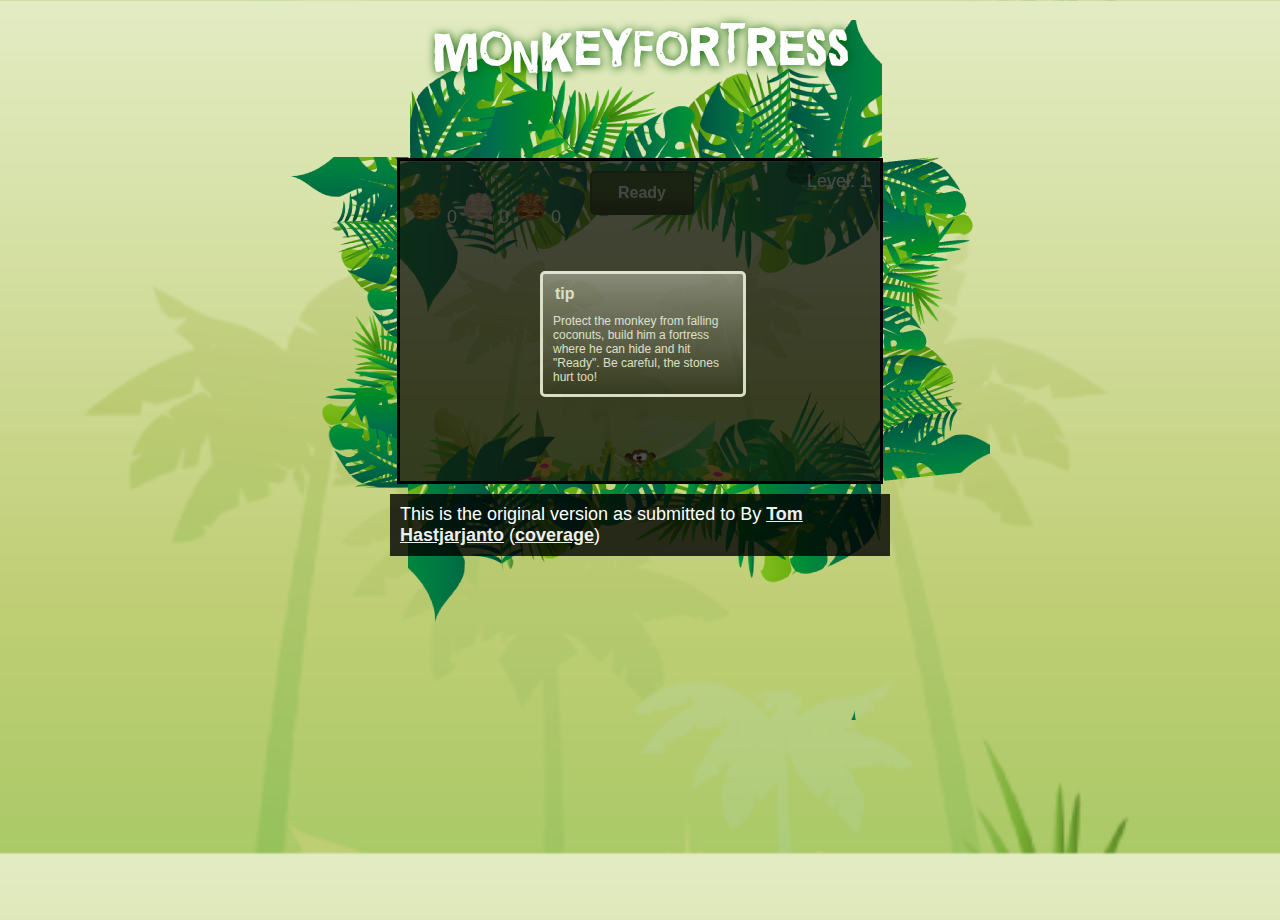
<file: index.html>
<!DOCTYPE html>
<html>
	<head>
		<meta http-equiv="Content-Type" content="text/html; charset=utf-8" />
    <title>MonkeyFortress by Tom Hastjarjanto for the Google HTML5 Gamejam</title>
    <script src="box2d.js"></script>
    <script src='game/monkeyvscoconut.js'></script>
    <script type="text/javascript">
		  var _kmq = _kmq || [];
		  function _kms(u){
		    setTimeout(function(){
		      var s = document.createElement('script'); var f = document.getElementsByTagName('script')[0]; s.type = 'text/javascript'; s.async = true;
		      s.src = u; f.parentNode.insertBefore(s, f);
		    }, 1);
		  }
		  _kms('//i.kissmetrics.com/i.js');_kms('//doug1izaerwt3.cloudfront.net/db49350dcd84a6a4f85dc6bc4d4b515b9ffb1dca.1.js');
		</script>
		<link href="style/style.css" rel="stylesheet" type="text/css" />
  </head>
	<body>
	  <!-- credits to the guys who made the wallpaper at vectorjungle.com from which I derived art -->
		<img class="asset" id="coconutAsset" src="assets/coconut.png">
		<img class="asset" id="grassAsset" src="assets/grass.png">
		<img class="asset" id="monkeyAsset" src="assets/monkey.png">
		<img class="asset" id="brickAsset" src="assets/brick.png">
		<img class="asset" id="goldAsset" src="assets/gold.png">
		<img class="asset" id="silverAsset" src="assets/silver.png">
		<img class="asset" id="bronzeAsset" src="assets/bronze.png">
		<div id="container">
		    <h1 id="logo">MonkeyFortress</h1>

		    <div id="canvasContainer">
		        <canvas id="canvas" width='480' height='315' ></canvas>
		        <div id="overlay">
		            <span id="scoreLabel">Score: <span id="score"></span></span>
		            <span id="medalBar"><img src="assets/gold.png"> <span id="goldMedals"></span>
		            <img src="assets/silver.png"> <span id="silverMedals"></span> <img src="assets/bronze.png"> <span id="bronzeMedals"></span></span>
		             <span id="levelLabel">Level: <span id="level"></span></span>
		             <a id="readyButton">Ready</a>
		             <span id="debug">
		                <span id="physics"></span>
		                <span id="fps"></span>
		                <span id="objects"></span>
		             </span>
		        </div>
		        <div id="lose">

		        </div>
		          <div class="popover" id="losePopover">
		                <h1>You lose!</h1>
		                <p>Don't let the monkey get hit!<br/> Click to continue..</p>
		            </div>
		         <div id="win">

		        </div>
		        <div class="popover" id="winPopover">
		                <h1>Nice...next level!</h1>
		                <p><span style="display:none;" id="medal"></span>Click to continue..</p>
		        </div>
		        <div style="display:block;" id="tipPopover">
		            <div id="tip">
		                <h1>tip</h1>
		                <p>Protect the monkey from falling coconuts, build him a fortress where he can hide and hit "Ready". Be careful, the stones hurt too!</p>

		            </div>
		        </div>
		    </div>
				<p class="description">This is the original version as submitted to By <a href="http://intellicode.nl">Tom Hastjarjanto</a> (<a href="http://googlecode.blogspot.nl/2010/11/html5-games-jammed.html">coverage</a>)</p>
		</div>
	</body>
</html>
</file>
<file: style/style.css>
/* Graublau Sans Web (www.fonts.info) */
@font-face {
	font-family: 'QuickEndJerkRegular';
	src: url('quick_end_jerk-webfont.eot');
	src: local('â˜º'), url('quick_end_jerk-webfont.woff') format('woff'), url('quick_end_jerk-webfont.ttf') format('truetype'), url('quick_end_jerk-webfont.svg#webfontZkbPVWci') format('svg');
	font-weight: normal;
	font-style: normal;
}

html, body {
  height: 100%;
}
body {background:url(../assets/background.png);background-size:100%;font:18px bold arial,sans-serif;color:#fff}

a {
  color: #eee;
  font-weight: bold;
}

.description {
  width: 480px;
  margin: 10px auto;
  padding: 10px;
  background: rgba(0, 0, 0, 0.8);
}

#logo {
   font:50px 'QuickEndJerkRegular', sans-serif;
   color:#fff;
   text-shadow: 1px 1px 10px #066301;
}
#logo small {
     font:16px  'arial', sans-serif;
     font-weight:bold;
     display:block;
     text-shadow: 1px 1px 1px #066301;
     position:absolute;
     width:700px;
     text-align:center;
}

.asset {display:none;}
#logo {display:block;margin:50px auto;text-align:center;margin:20px auto 80px auto;}
#container {width:480px;margin:0 auto; position:relative;background:url(../assets/border.png) center -10px;height:700px;width:700px;}
* {-webkit-user-select:ignore;}
#canvasContainer {
	width:480px;
    position:relative;
    margin:0 auto;
      background:url(../assets/background.png);
      border:3px solid #000;
}
#overlay {
    position:absolute;
    left:0;
    top:0;
    height:320px;
    width:480px;
    z-index:100;
    background:url(../assets/overlay.png);
    cursor:pointer;
    opacity:0.8;
    -webkit-user-select:ignore;
}


#lose,#win, #tipPopover {
    position:absolute;
    left:0;
    top:0;
    height:320px;
    width:480px;
    z-index:101;
    background:#000;
    cursor:pointer;
    display:none;
    opacity:0.7;
    -webkit-user-select:ignore;
}

.popover {
    position:absolute;
    display:none;
    top:50%;
    left:50%;
    margin-left:-100px;
    margin-top:-50px;
    height:60px;
    width:180px;
    border-radius: 5px;
    border:3px solid #fff;
    padding:10px 10px;
    z-index:1002;
    cursor:pointer;
    opacity:0.9;
    background:-webkit-gradient(linear, left top, left bottom, color-stop(0%,#727272), color-stop(100%,#000000)); /* webkit */;
}
.popover h1 {
    font-size:16px;
    line-height:16px;
    margin:2px;
}

.popover p {
    font-size:12px;
}

#scoreLabel {
    position:absolute;
    top:10px;
    left:10px:
    cursor:pointer;
    display:none;
}
#medalBar {
    position:absolute;
    top:30px;
    left:10px;
    cursor:pointer;

}
#debug {
   position:absolute;
    top:70px;
    left:10px;
    cursor:pointer;
}
#levelLabel {
    position:absolute;
    top:10px;
    right:10px;
    cursor:pointer;
}

#readyButton {
    background:orange;
    display:block;
    font-weight:bold;
    position:absolute;
    border-radius: 5px;
    width:100px;
    top:10px;
    left:0;
    margin-left:190px;
    text-align:center;
    height:40px;
    line-height:40px;
    font-size:16px;
    background:-webkit-gradient(
    linear,
    left bottom,
    left top,
    color-stop(0.41, rgb(54,84,25)),
    color-stop(0.09, rgb(41,56,20))
    );

    border:2px solid rgb(41,56,20);
}
#readyButton:hover {
    background:-webkit-gradient(
    linear,
    left bottom,
    left top,
    color-stop(0.41, rgb(41,56,20) ),
    color-stop(0.09, rgb(54,84,25)));
}

#tip {
    position:absolute;
    top:50%;
    left:50%;
    margin-left:-100px;
    margin-top:-50px;
    height:100px;
    width:180px;
    border-radius: 5px;
    border:3px solid #fff;
    padding:10px 10px;
    z-index:1002;
    cursor:pointer;
    font-size:12px;
    opacity:0.9;
    background:-webkit-gradient(linear, left top, left bottom, color-stop(0%,#727272), color-stop(100%,#000000)); /* webkit */;
}

#tip h1{
    font-size:16px;
    line-height:16px;
    margin:2px;
}
</file>
